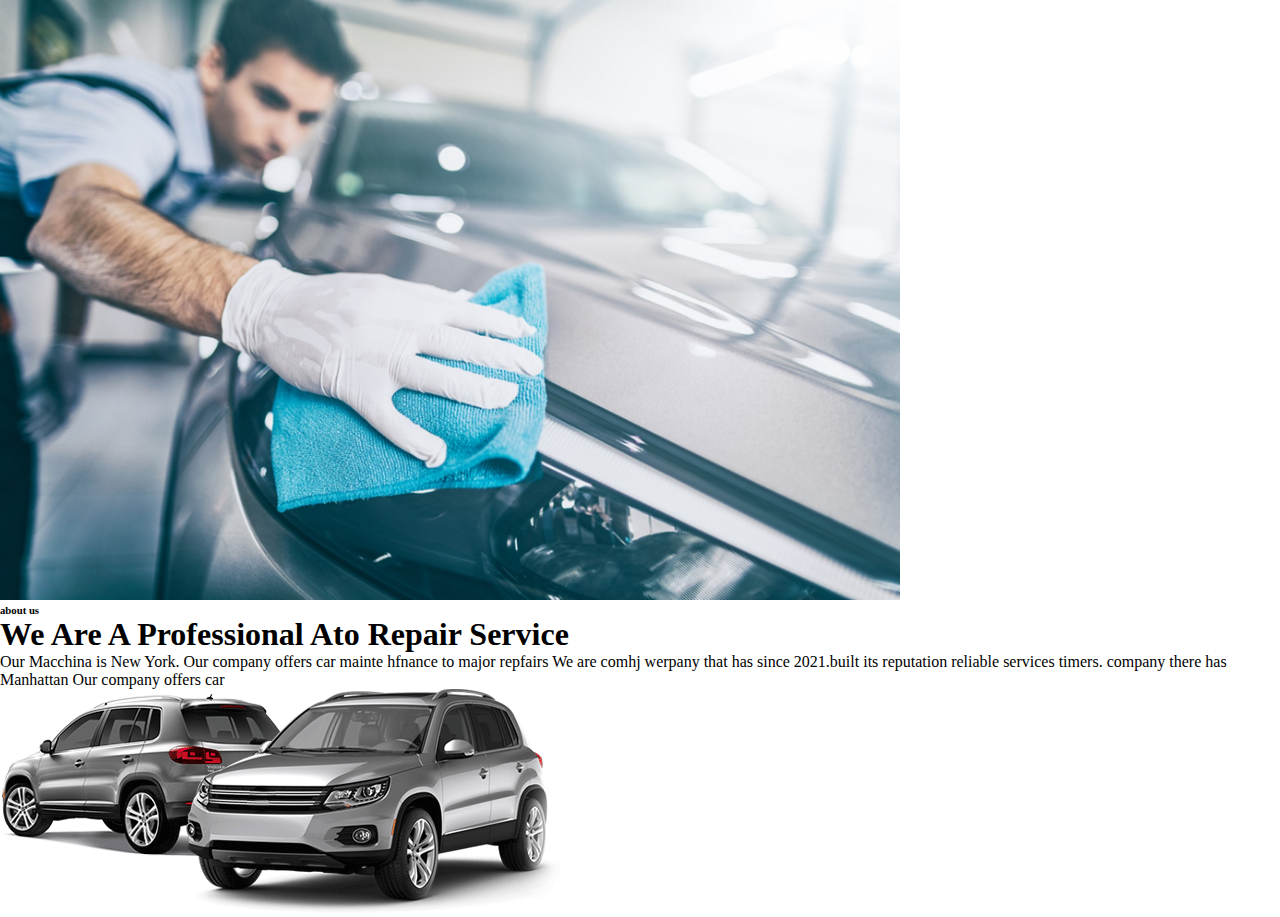
<file: final1.html>
<!doctype html>
<html>
<head>
<meta charset="UTF-8">
<title>Untitled Document</title>
	<link rel="stylesheet" href="https://cdn.jsdelivr.net/npm/bootstrap@4.6.1/dist/css/bootstrap.min.css" integrity="sha384-zCbKRCUGaJDkqS1kPbPd7TveP5iyJE0EjAuZQTgFLD2ylzuqKfdKlfG/eSrtxUkn" crossorigin="anonymous">
	<link rel="stylesheet" href="final.css" >
	<link rel="stylesheet" href="https://cdnjs.cloudflare.com/ajax/libs/font-awesome/4.7.0/css/font-awesome.min.css">
	<meta name="viewport" content="width=device-width, initial-scale=1.0">
</head>

<body>
	<section>
	<div class="container-fluid text-justify hinh">
	     <img src="Picture3.jpeg" alt="">
		<h6 >about us</h6>
		<h1>We Are A Professional Ato Repair Service</h1>
		<p>Our Macchina is New York. Our company offers car mainte hfnance to major repfairs We are  comhj werpany that has since 2021.built its reputation reliable services  timers. company there has Manhattan Our company offers car </p>
		</div>
		<img src="abo.png" alt="">
	</section>
</body>
<script src="https://ajax.googleapis.com/ajax/libs/jquery/3.5.1/jquery.min.js"></script>
<script src="bootstrap.bundle.min.js"></script>	
<script src="js/lightbox-plus-jquery.min.js"></script>	
</html>
</file>
<file: final.css>
@charset "UTF-8";
/* CSS Document */
html{
	scroll-behavior: smooth;
}
*{
	margin: 0;
	padding: 0
}
.headermain{
	background-color: black;
}
.headermain a{
	color: white !important;
}
.gallery img{
	width: 100%	
}
.pic-item{
	width: 25%;
	height: auto;
	background-color: black;
	float:left;
	overflow:hidden;
	position:relative;
}
.pic-item img{
transform: scale(1);
transition: all .2s linear;
opacity: 1	
}
.pic-item:hover img{
	transform: scale(1.2);
	opacity: .5
}
.pic{
width: 100%;
height: 800px;
}
.icon{
	width: 100px;
	height: 100px;
/*	background-color: yellow;*/
	position:absolute;
	top: 120px;
	left: 140px;
}
.container1{
	width: 100%;
	height: 800px
}
.pic-item .icon{
	opacity: 0;
	transition: all .3s linear;
	transform:scale(0);
	left:-100px;
}
.pic-item:hover .icon{
	opacity: 1;
	transform:scale(1);
	left: 140px
}
.thongtintrai{
	padding-left: 10%;
}
.thongtinphai{
	padding-left: 5%;
}
.info{
	background-color:#030881
}
.hinh img{
	width: 100vh;
}
</file>
